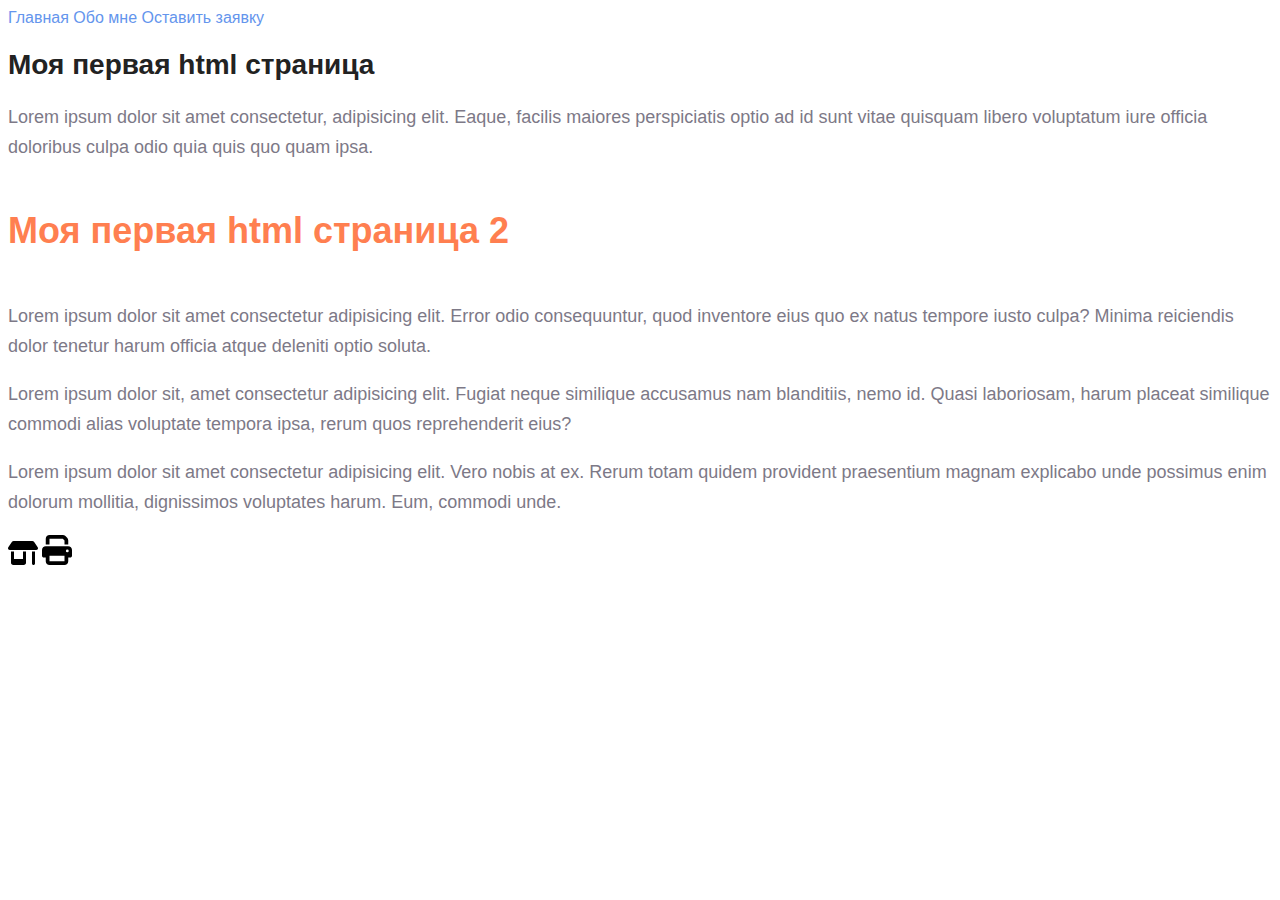
<file: index.html>
<!doctype html>
<html lang="en">

<head>
    <meta charset="UTF-8">
    <meta name="viewport"
        content="width=device-width, user-scalable=no, initial-scale=1.0, maximum-scale=1.0, minimum-scale=1.0">
    <meta http-equiv="X-UA-Compatible" content="ie=edge">
    <title>Seminar1</title>
    <link rel="stylesheet" href="./assets/style.css">
</head>

<body>
    <a href="./index.html" class="nav__link">Главная</a>
    <a href="./info/about.html" class="nav__link">Обо мне</a>
    <a href="./new.html" class="nav__link">Оставить заявку</a>
    <h1 class = "title">Моя первая html страница </h1>
    <p class="text">Lorem ipsum dolor sit amet consectetur, adipisicing elit. Eaque, facilis maiores perspiciatis optio ad id sunt
        vitae
        quisquam libero voluptatum iure officia doloribus culpa odio quia quis quo quam ipsa.</p>
    <h2 class="subtitle">Моя первая html страница 2</h2>
    <p class="text">Lorem ipsum dolor sit amet consectetur adipisicing elit. Error odio consequuntur, quod inventore eius quo ex
        natus tempore iusto culpa? Minima reiciendis dolor tenetur harum officia atque deleniti optio soluta.</p>
    <p class="text">Lorem ipsum dolor sit, amet consectetur adipisicing elit. Fugiat neque similique accusamus nam blanditiis, nemo
        id. Quasi laboriosam, harum placeat similique commodi alias voluptate tempora ipsa, rerum quos reprehenderit
        eius?</p>
    <p class="text">Lorem ipsum dolor sit amet consectetur adipisicing elit. Vero nobis at ex. Rerum totam quidem provident
        praesentium magnam explicabo unde possimus enim dolorum mollitia, dignissimos voluptates harum. Eum, commodi
        unde.</p>
    <!-- (p>lorem10)*3 -->
    <a href="./index.html"></a>
    <img src="./img/shop-solid.svg" alt="Магазин" width="30">
    <a href="./index.html"></a>
    <img src="./img/print-solid.svg" alt="Принт" width="30">
    <!-- <img src="./img/discord.jpg" alt="Картинка" width="300">

    17:13
    <a href="https://discord.com/login?redirect_to=%2Fchannels%2F%40me"><img src="./img/discord.svg" alt="Discord"
                width="30"></a>
        <br><a href="https://web.telegram.org/a/"><img src="./img/paper-plane-solid.svg" alt="Discord" width="30"></a> -->


</body>

</html>
</file>
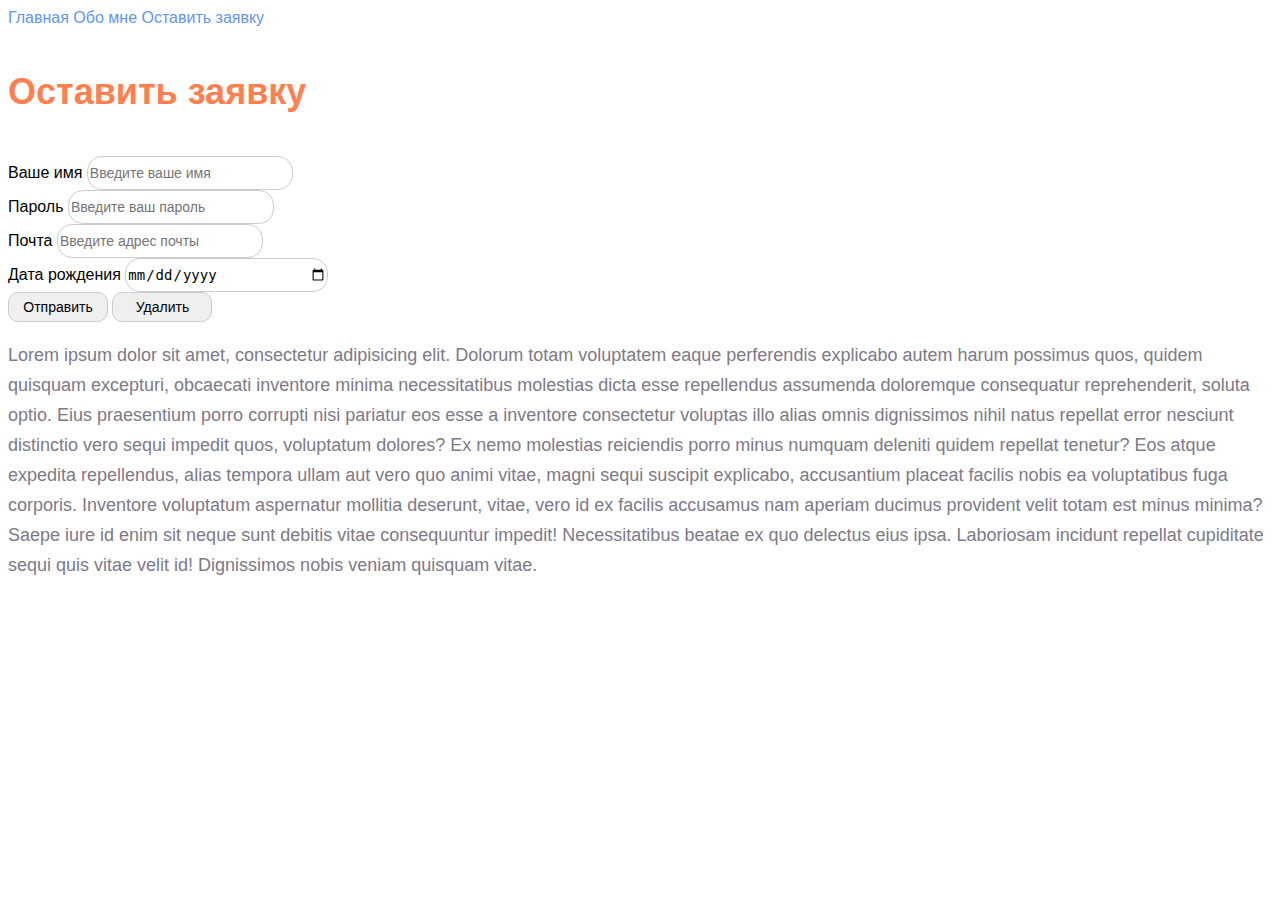
<file: new.html>
<!DOCTYPE html>
<html lang="en">

<head>
    <meta charset="UTF-8">
    <meta name="viewport" content="width=device-width, initial-scale=1.0">
    <title>Sem1</title>
    <link rel="stylesheet" href="./assets/style.css">
</head>

<body>
    <a href="./index.html" class="nav__link">Главная</a>
    <a href="./info/about.html" class="nav__link">Обо мне</a>
    <a href="./new.html" class="nav__link">Оставить заявку</a>
    <h1 class = "subtitle">Оставить заявку</h1>
    <form action="#">
        Ваше имя <input type="text" class="modal" placeholder="Введите ваше имя"><br>
        Пароль <input type="password" class="modal" placeholder="Введите ваш пароль"><br>
        Почта <input type="email" class="modal" placeholder="Введите адрес почты"><br>
        Дата рождения <input type="date" class="modal"><br>
        <button class="btn" type="submit">Отправить</button>
        <button class="btn" type="reset">Удалить</button>
    </form>
    <p class="text">Lorem ipsum dolor sit amet, consectetur adipisicing elit. Dolorum totam voluptatem eaque perferendis explicabo
        autem harum possimus quos, quidem quisquam excepturi, obcaecati inventore minima necessitatibus molestias dicta
        esse repellendus assumenda doloremque consequatur reprehenderit, soluta optio. Eius praesentium porro corrupti
        nisi pariatur eos esse a inventore consectetur voluptas illo alias omnis dignissimos nihil natus repellat error
        nesciunt distinctio vero sequi impedit quos, voluptatum dolores? Ex nemo molestias reiciendis porro minus
        numquam deleniti quidem repellat tenetur? Eos atque expedita repellendus, alias tempora ullam aut vero quo animi
        vitae, magni sequi suscipit explicabo, accusantium placeat facilis nobis ea voluptatibus fuga corporis.
        Inventore voluptatum aspernatur mollitia deserunt, vitae, vero id ex facilis accusamus nam aperiam ducimus
        provident velit totam est minus minima? Saepe iure id enim sit neque sunt debitis vitae consequuntur impedit!
        Necessitatibus beatae ex quo delectus eius ipsa. Laboriosam incidunt repellat cupiditate sequi quis vitae velit
        id! Dignissimos nobis veniam quisquam vitae.</p>


</body>

</html>
</file>
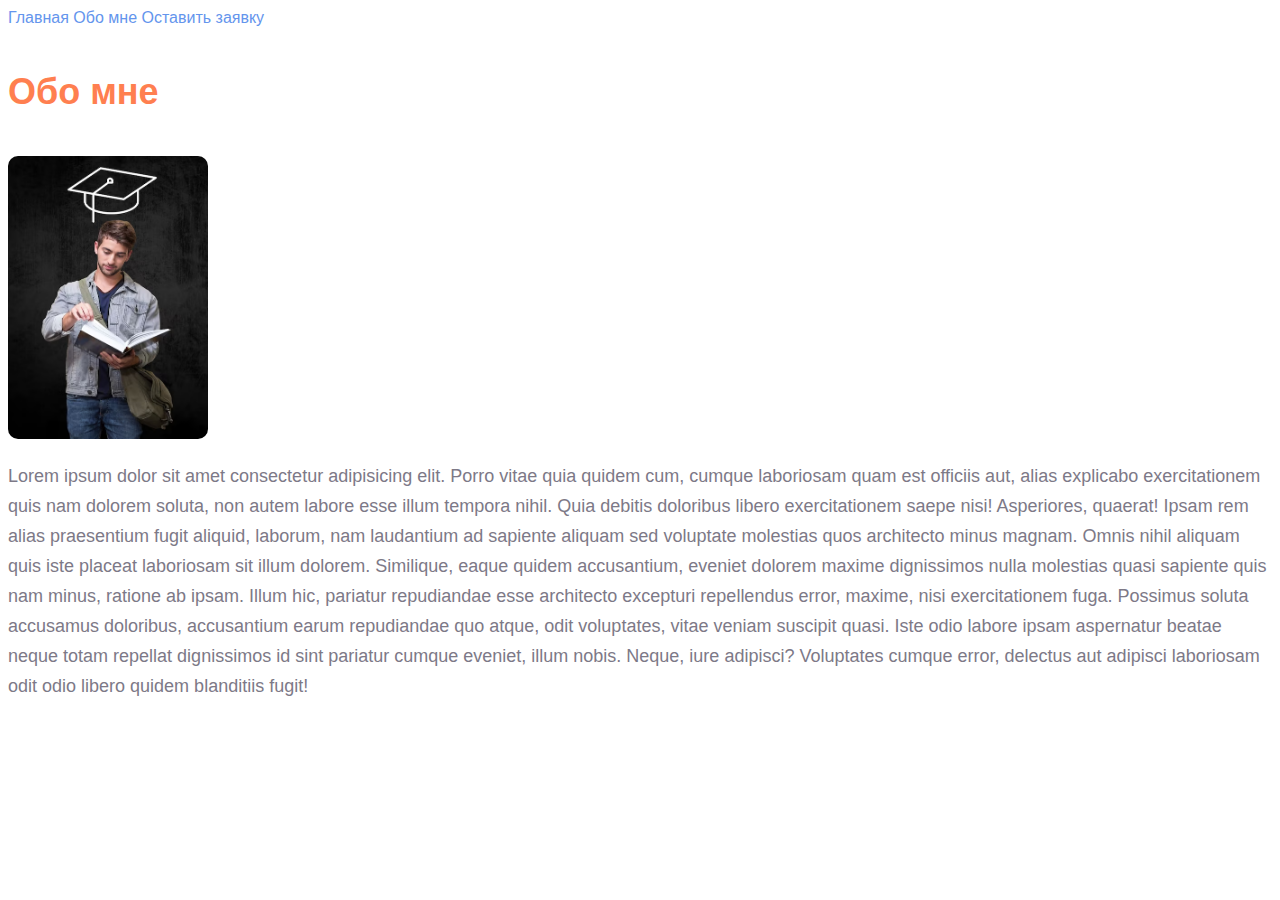
<file: info/about.html>
<!DOCTYPE html>
<html lang="en">

<head>
    <meta charset="UTF-8">
    <meta name="viewport" content="width=device-width, initial-scale=1.0">
    <title>Document</title>
    <link rel="stylesheet" href="../assets/style.css">
</head>

<body>
    <a href="../index.html" class="nav__link">Главная</a>
    <a href="../about.html" class="nav__link">Обо мне</a>
    <a href="../new.html" class="nav__link">Оставить заявку</a>
    <h1 class = "subtitle">Обо мне</h1>
    <img width="200" class="photo" src="../img/elegant-touching-reading-concentrated-sophisticated_1134-997.avif" alt="фотография">
    <p class="text">Lorem ipsum dolor sit amet consectetur adipisicing elit. Porro vitae quia quidem cum, cumque laboriosam quam est
        officiis aut, alias explicabo exercitationem quis nam dolorem soluta, non autem labore esse illum tempora nihil.
        Quia debitis doloribus libero exercitationem saepe nisi! Asperiores, quaerat! Ipsam rem alias praesentium fugit
        aliquid, laborum, nam laudantium ad sapiente aliquam sed voluptate molestias quos architecto minus magnam. Omnis
        nihil aliquam quis iste placeat laboriosam sit illum dolorem. Similique, eaque quidem accusantium, eveniet
        dolorem maxime dignissimos nulla molestias quasi sapiente quis nam minus, ratione ab ipsam. Illum hic, pariatur
        repudiandae esse architecto excepturi repellendus error, maxime, nisi exercitationem fuga. Possimus soluta
        accusamus doloribus, accusantium earum repudiandae quo atque, odit voluptates, vitae veniam suscipit quasi. Iste
        odio labore ipsam aspernatur beatae neque totam repellat dignissimos id sint pariatur cumque eveniet, illum
        nobis. Neque, iure adipisci? Voluptates cumque error, delectus aut adipisci laboriosam odit odio libero quidem
        blanditiis fugit!</p>
</body>

</html>
</file>
<file: assets/style.css>
body {
    font-family: sans-serif;
}

a {
    text-decoration: none;
}

.nav__link {
    color: cornflowerblue;
    font-size: 16px;
    line-height: 20px;
}

.title {
    color: #222222;
font-size: 28px;
line-height: 36px;
font-weight: bold;
}

.subtitle {
    color: coral;
font-style: normal;
font-weight: 700;
font-size: 36px;
line-height: 80px;
}

.text {
    font-style: normal;
font-weight: 300;
font-size: 18px;
line-height: 30px;
color: #7D7987
}

.photo {
    border-radius: 10px;
}

.modal {
    width: 200px;
    height: 30;
    outline: none;
    border: 1px solid #ccc;
    border-radius: 15px;
    font-size: 14px;
    line-height: 30px;
}

.btn {
    width: 100px;
    height: 30px;
    outline: none;
    border: 1px solid #ccc;
    border-radius: 15px;
    font-size: 14px;
    border-radius: 10px;
}
</file>
